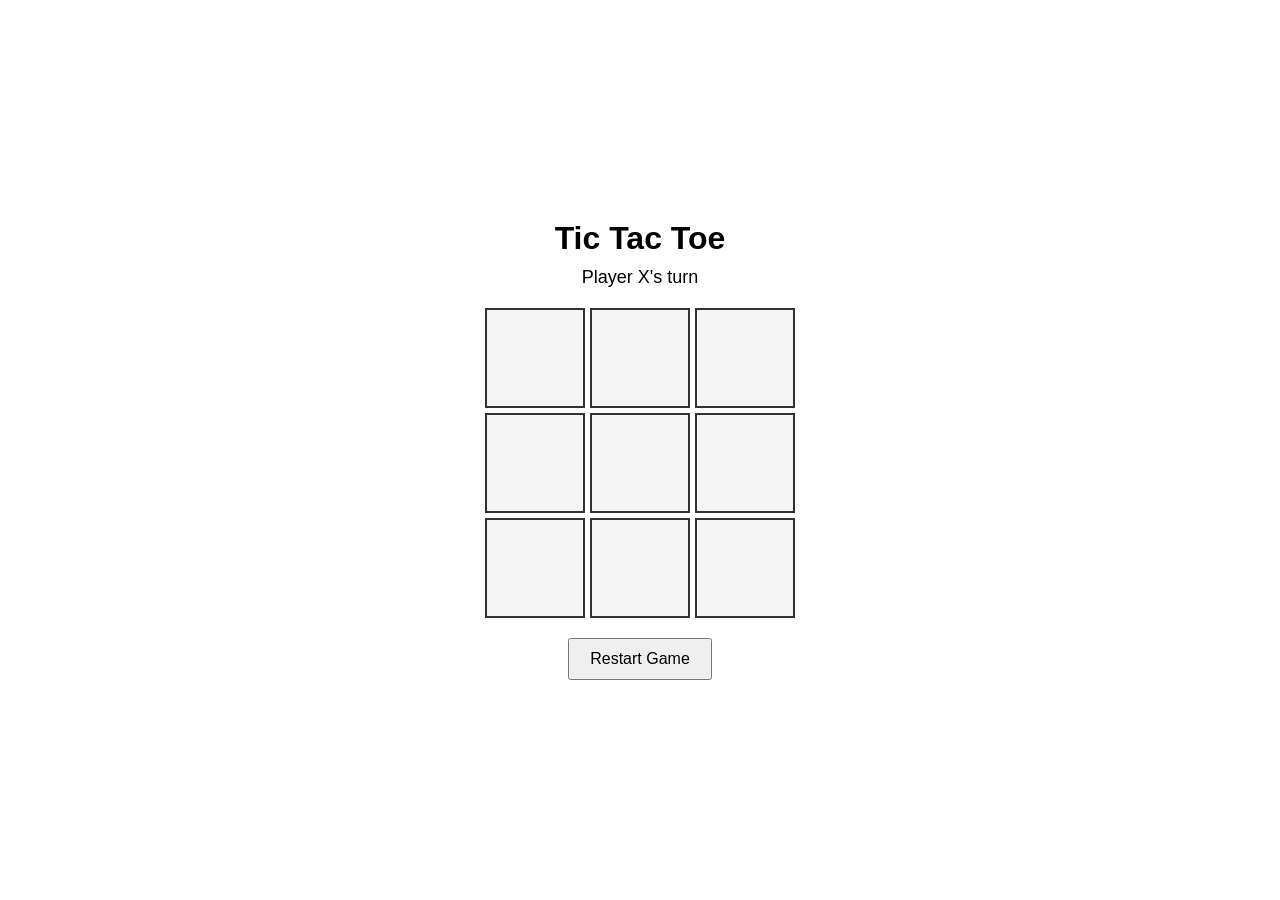
<file: tic-tac-toe/index.html>
<!DOCTYPE html>
<html lang="en">
<head>
    <meta charset="UTF-8">
    <meta name="viewport" content="width=device-width, initial-scale=1.0">
    <title>Tic Tac Toe</title>
    <link rel="stylesheet" href="style.css">
</head>

<body>

    <div class="game-container">

        <h1>Tic Tac Toe</h1>

        <p id="status">Player X's turn</p>

        <div class="board">
            <button class="cell"></button>
            <button class="cell"></button>
            <button class="cell"></button>

            <button class="cell"></button>
            <button class="cell"></button>
            <button class="cell"></button>

            <button class="cell"></button>
            <button class="cell"></button>
            <button class="cell"></button>
        </div>

        <button id="restart">Restart Game</button>

    </div>

    <script src="script.js"></script>

</body>
</html>
</file>
<file: tic-tac-toe/style.css>
* {
    box-sizing: border-box;
    margin: 0;
    padding: 0;
}

body {
    font-family: Arial, sans-serif;
    background: white;
    display: flex;
    justify-content: center;
    align-items: center;
    min-height: 100vh;
}

.game-container {
    text-align: center;
}

h1 {
    margin-bottom: 10px;
}

#status {
    margin-bottom: 20px;
    font-size: 18px;
}

.board {
    display: grid;
    grid-template-columns: repeat(3, 100px);
    grid-template-rows: repeat(3, 100px);
    gap: 5px;
    margin-bottom: 20px;
}

.cell {
    font-size: 40px;
    font-weight: bold;
    background: whitesmoke;
    border: 2px solid #333;
    cursor: pointer;
}

.cell:hover {
    background: #414e54;
}

#restart {
    padding: 10px 20px;
    font-size: 16px;
    cursor: pointer;
}
</file>
